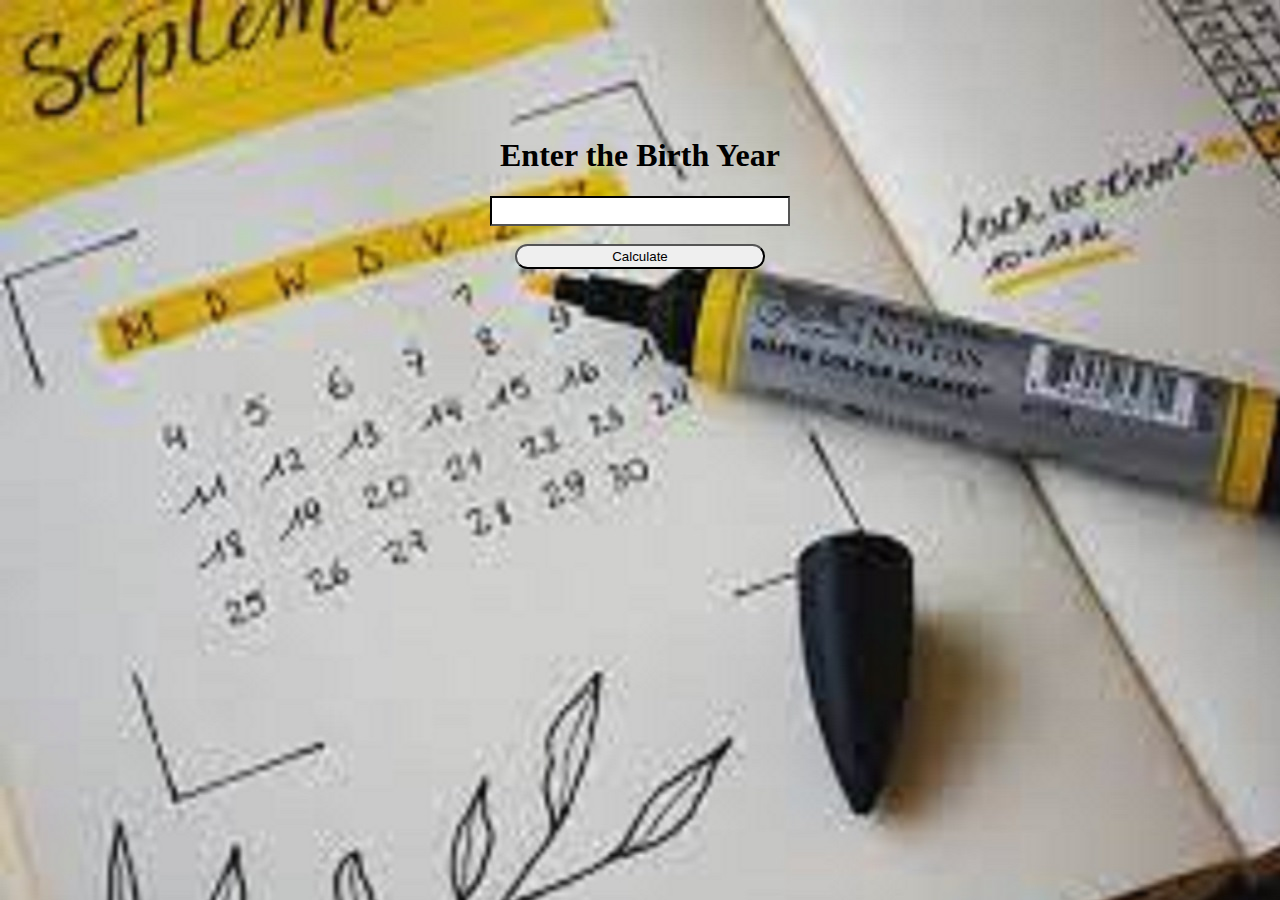
<file: MY.HTML>
<html>
    <head>
    <title> The Age Calculator</title>
    </head><br><br><br><br><br><br><style>
      .box{
        width: 300px;
        height: 30px;
        border-color: black;
      }
      .button{
        width: 250px;
        height: 25px;
        border-radius: 50px;
      }
    </style>
    
<center><body background="cal.jpg">

    <script language="JavaScript">
function CalculateAge()
{
var birthyear = document.form1.txt.value;
var currentyear  = new Date();
var age   = currentyear.getFullYear();
document.write('They are either ' + (age-birthyear)+ ' or ' + (age-birthyear - 1));
 }
    </script>
        <form name=form1>
            <h1>Enter the Birth Year</h1>

           <input class="box" type="text" name="txt" size=30>
           <br><br>
           <input class="button" type="button" value="Calculate" onClick='CalculateAge();'>  
        </form> 
</body>
</html>
</file>
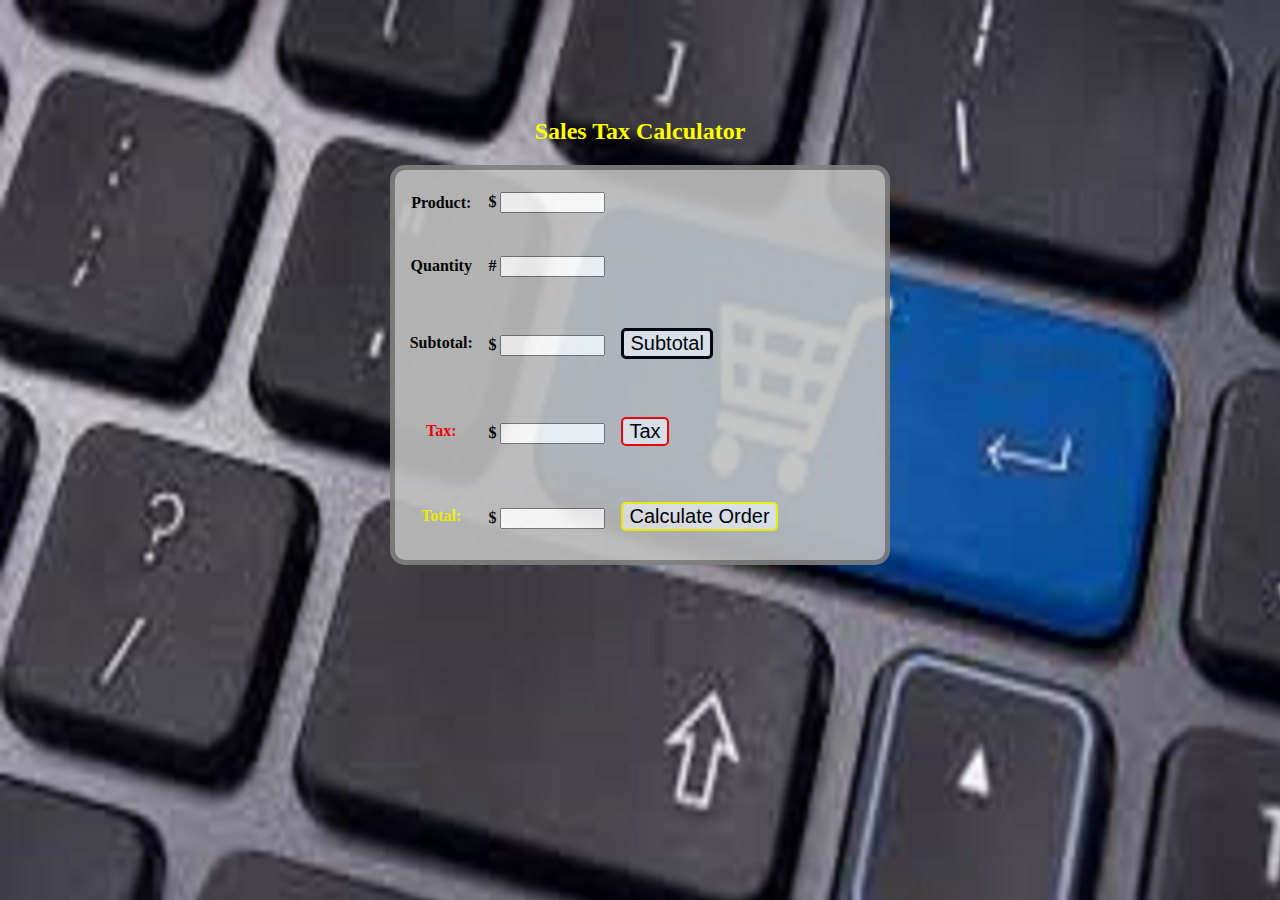
<file: sale.html>
<!DOCTYPE html>
<!DOCTYPE html>
<html>
<head></head><br><br><br><br><br>

<body background="sale.jpg">
  <link rel="stylesheet" type="text/css" href="sale.css">
  
  <script type="text/javascript" src="sale.js"></script>
<center>
<div class ="form">
		<h2><font color="yellow"> Sales Tax Calculator</font></h5>
		<form name="orderform" id="orderform">
		<table>
</div>
  <tr><th>
   <label><font color="black">Product: </font></label>
  </th>
  <th scope="row">
   <div align="left">
    <label><span>$</span></label>
    <input name="price" type="text" id="price" size="10">
   </div>
  </th>

  
  <tr><th>
   <label><font color="black">Quantity</label>
  </th>
  <th scope="row">
   <div align="left">
    <label><span>#</span></label>
    <input name="quantity" type="text" id="quantity" size="10">
   </div>
  </th>
 
  <tr><th>
   <label><font color="black">Subtotal:</label>
  </th>
  <th scope="row">   
   <div align="left">
    <label>$</label>
    <input name="subtotal" type="text" id="subtotal" onFocus="this.form.elements[1].focus()" size="10"> &nbsp;&nbsp;
    <input name="subBtn" onClick="subTotal();" type="button" id="subBtn" value="Subtotal">
   </div>
  </th>
 </tr>
  
   <tr><th>
   <label><font color="red">Tax:</label>
  </th>
   <th scope="row">
   <div align="left">
    <label>$</label>
     <input name="salestax" type="text" id="salestax" onFocus="this.form.elements[1].focus()" size="10"> &nbsp;&nbsp;               
     <input name="taxBtn" onClick="calculateTax();" type="button" id="taxBtn" value="Tax">  
   </div>
  </th>
 </tr>
 
  <tr><th>
   <label><font color="yellow">Total:</label>
  </th>
  <th scope="row">
   <div align="left">
    <label>$</label>
    <input name="gtotal" type="text" id="gtotal" onFocus="this.form.elements[2].focus()" size="10"> &nbsp;&nbsp;
    <input name="gtotalBtn" onClick="grandTotal();" type="button" id="gtotalBtn" value="Calculate Order">
   </div>
  </th>
 </tr>
</table>
</form>      
</div>
</center>
</file>
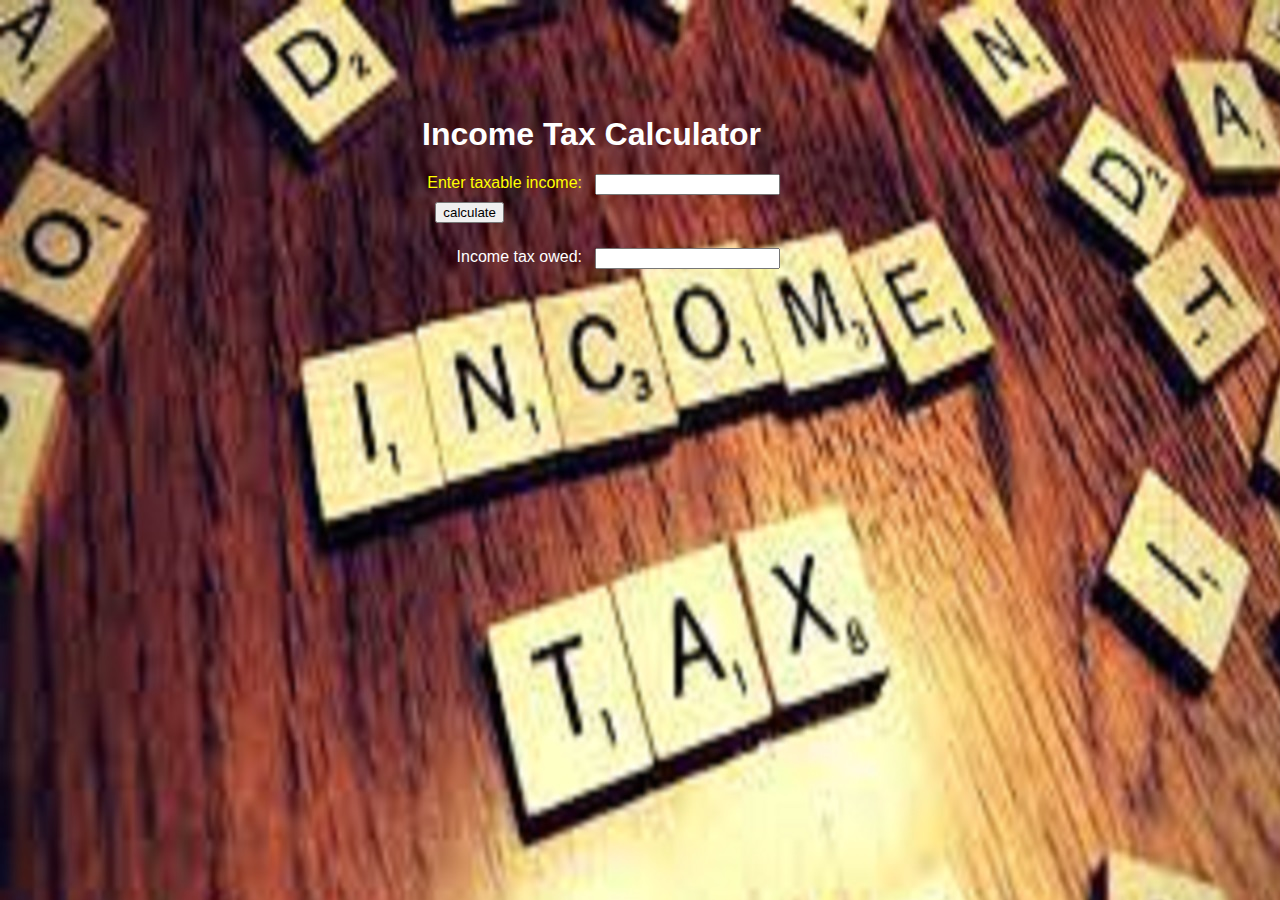
<file: tax.html>
<!DOCTYPE html>
<html>
<head>
    <meta charset="utf-8">
    <title>Income Tax Calculator</title>
    <style>
    article, aside, figure, footer, header, nav, section {
    display: block;
    }
    body {
    font-family: Arial, Helvetica, sans-serif;
    background-color: #2a86ba;
    margin: 100px auto;
    width: 500px;
    border: 0px solid black;
    }
    h1 {
    color: white;
    margin-top: 0;
    }
    section {
    padding: 1em 2em;
    }
    label {
    float: left;
    width: 10em;
    text-align: right;
    }
    input {
    margin-left: 1em;
    margin-bottom: .5em;
    }
    </style>
    <script src="http://html5shiv.googlecode.com/svn/trunk/html5.js"></script>
    <script>
    var $ = function (id) {
    return document.getElementById(id);
}
var calculate_tax = function() {
    var total;
    var income = parseFloat( $("income").value );
    $("tax").value =  calcTaxes(income);
    console.log(tax);
    function calcTaxes(amount){
    var max2colors = 0;
    if(amount > 808080){
        tax = (amount - 808080) * .28 + 870.0+(55555-8700)*.15+(89350-36900)*.25;
    }
    else if( amount > 55555){
    tax = (amount - 55555) * .25 + 870.0+(55555-8700)*.15;    
    }
    else if(amount > 5555){
    tax = (amount - 5555) * .15 + 555.5;
    }
    else{
       tax = amount * .10;
        }
   // tax += amount * .153;
    return tax;
    /*
    10% on taxable income from $0 to $808080 plus
    15% on taxable income over $8,700 to $55555, plus
    25% on taxable income over $35,350 to $5555, plus
    */
}
}
window.onload = function () {
    $("max2colors").onclick = calculate_tax;
}
    </script>
</head>
<body background="tax.jpg">
<section>
    <h1>Income Tax Calculator</h1>
    <label><font color="yellow">Enter taxable income:</font></label>
    <input type="text" id="income" />
    <input type="button" value="calculate" name="max2colors" id="max2colors" /><br><br>
    <label><font color="white">Income tax owed:</font></label>
    <input type="text" id="tax"><br>
</section>
</body>
</html>
</file>
<file: sale.css>
table{
  border-style: solid;
  border-color: none;
  border-width: 5px;
  border-radius: 15px;
  background-color: silver;
  width: 500px;
  height: 400px;
  opacity: 0.9;
}
#subBtn{
  border-style: solid;
  border-color: black;
  border-width: 3px;
  border-radius: 5px;
  font-size: 20px;
}
#taxBtn{
  border-style: solid;
  border-color: red;
  border-width: 2px;
  border-radius: 5px;
  font-size:20px;
}
#gtotalBtn{
  border-style: solid;
  border-color: yellow;
  border-width: 2px;
  border-radius: 5px;
  font-size: 20px;
}
</file>
